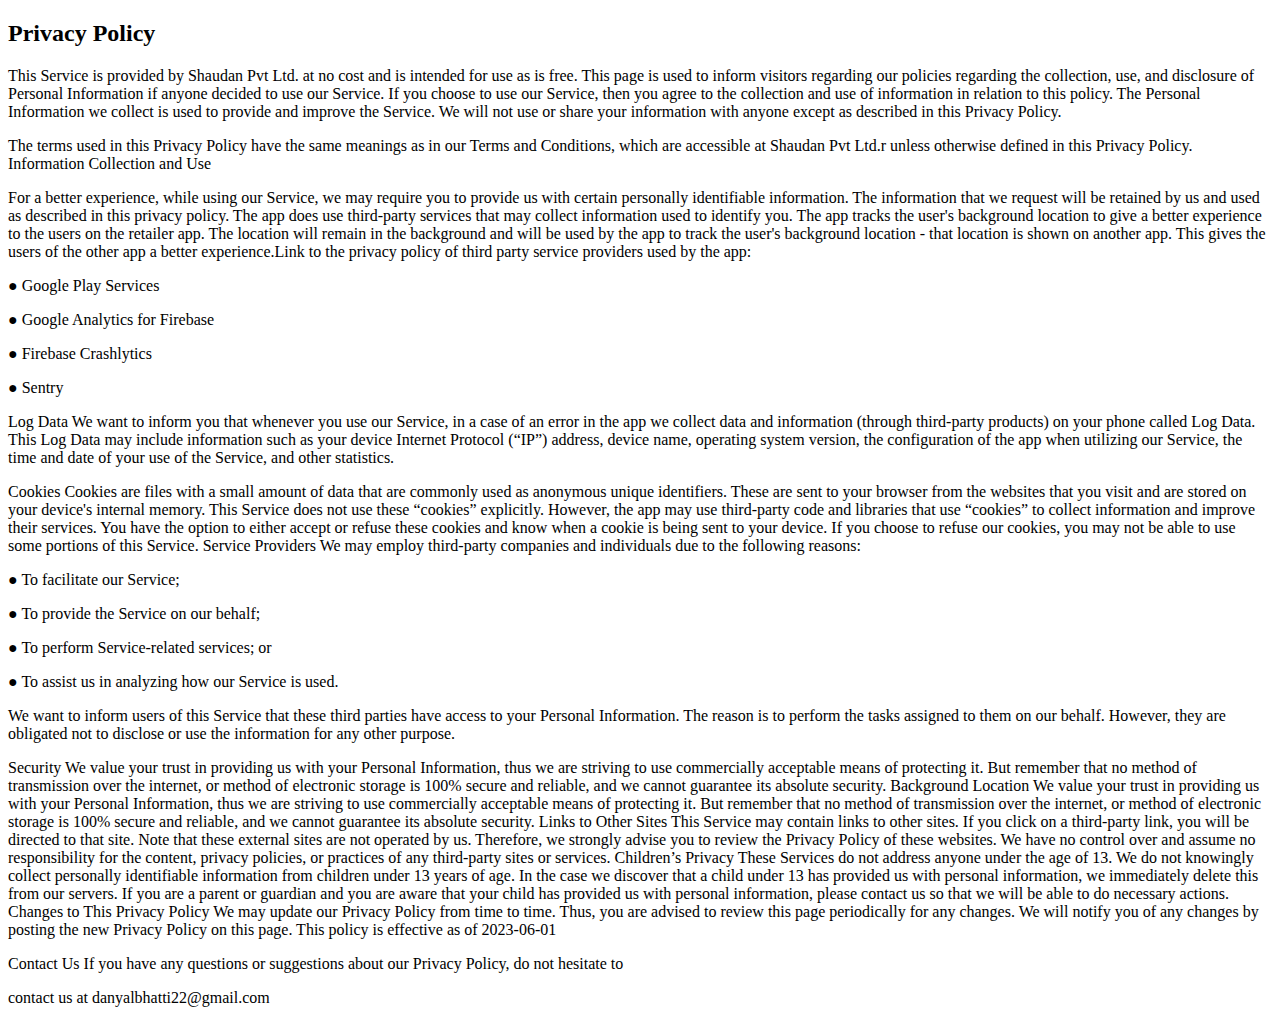
<file: privacypolicy.html>
<!DOCTYPE html>
<html lang="en">
<head>
    <meta charset="UTF-8">
    <meta http-equiv="X-UA-Compatible" content="IE=edge">
    <meta name="viewport" content="width=device-width, initial-scale=1.0">
    <title>Document</title>
</head>
<body>
    <h2>Privacy Policy</h2>
    <p>This Service is provided by Shaudan Pvt Ltd. at no cost and is intended for use as is free.
        This page is used to inform visitors regarding our policies regarding the collection, use, and disclosure of Personal Information if anyone decided to use our Service.
        If you choose to use our Service, then you agree to the collection and use of information in relation to this policy. The Personal Information we collect is used to provide and improve the Service. We will not use or share your information with anyone except as described in this Privacy Policy.</p>
        
        The terms used in this Privacy Policy have the same meanings as in our Terms and Conditions, which are accessible at Shaudan Pvt Ltd.r unless otherwise defined in this Privacy Policy.
        
        Information Collection and Use
       <p> For a better experience, while using our Service, we may require you to provide us with certain personally identifiable information. The information that we request will be retained by us and used as described in this privacy policy. The app does use third-party services that may collect information used to identify you. The app tracks the user's background location to give a better experience to the users on the retailer app. The location will remain in the background and will be used by the app to track the user's background location - that location is shown on another app. This gives the users of the other app a better experience.Link to the privacy policy of third party service providers used by the app:
        
        <p>●	Google Play Services</p>
        <p>●	Google Analytics for Firebase</p>
        <p>●	Firebase Crashlytics</p>
        <p>●	Sentry</p>
         
        Log Data
        We want to inform you that whenever you use our Service, in a case of an error in the app we collect data and information (through third-party products) on your phone called Log Data. This Log Data may include information such as your device Internet Protocol (“IP”) address, device name, operating system version, the configuration of the app when utilizing our Service, the time and date of your use of the Service, and other statistics.
        </p>
        Cookies
        Cookies are files with a small amount of data that are commonly used as anonymous unique identifiers. These are sent to your browser from the websites that you visit and are stored on your device's internal memory.
        This Service does not use these “cookies” explicitly. However, the app may use third-party code and libraries that use “cookies” to collect information and improve their services. You have the option to either accept or refuse these cookies and know when a cookie is being sent to your device. If you choose to refuse our cookies, you may not be able to use some portions of this Service.
         
        Service Providers
        We may employ third-party companies and individuals due to the following reasons:
       <p> ●	To facilitate our Service;</p>
       <p> ●	To provide the Service on our behalf;</p>
       <p> ●	To perform Service-related services; or</p>
       <p> ●	To assist us in analyzing how our Service is used.</p>
        We want to inform users of this Service that these third parties have access to your Personal Information. The reason is to perform the tasks assigned to them on our behalf. However, they are obligated not to disclose or use the information for any other purpose.
        <p> 
        Security
        We value your trust in providing us with your Personal Information, thus we are striving to use commercially acceptable means of protecting it. But remember that no method of transmission over the internet, or method of electronic storage is 100% secure and reliable, and we cannot guarantee its absolute security.
        
        Background Location
        We value your trust in providing us with your Personal Information, thus we are striving to use commercially acceptable means of protecting it. But remember that no method of transmission over the internet, or method of electronic storage is 100% secure and reliable, and we cannot guarantee its absolute security.
        
        Links to Other Sites
        This Service may contain links to other sites. If you click on a third-party link, you will be directed to that site. Note that these external sites are not operated by us. Therefore, we strongly advise you to review the Privacy Policy of these websites. We have no control over and assume no responsibility for the content, privacy policies, or practices of any third-party sites or services.
         
        Children’s Privacy
        These Services do not address anyone under the age of 13. We do not knowingly collect personally identifiable information from children under 13 years of age. In the case we discover that a child under 13 has provided us with personal information, we immediately delete this from our servers. If you are a parent or guardian and you are aware that your child has provided us with personal information, please contact us so that we will be able to do necessary actions.
         
        Changes to This Privacy Policy
        We may update our Privacy Policy from time to time. Thus, you are advised to review this page periodically for any changes. We will notify you of any changes by posting the new Privacy Policy on this page.
        This policy is effective as of 2023-06-01 </p>
        
       <p> Contact Us
        If you have any questions or suggestions about our Privacy Policy, do not hesitate to <p> contact us at danyalbhatti22@gmail.com</p>
        </p>
</body>
</html>
</file>
